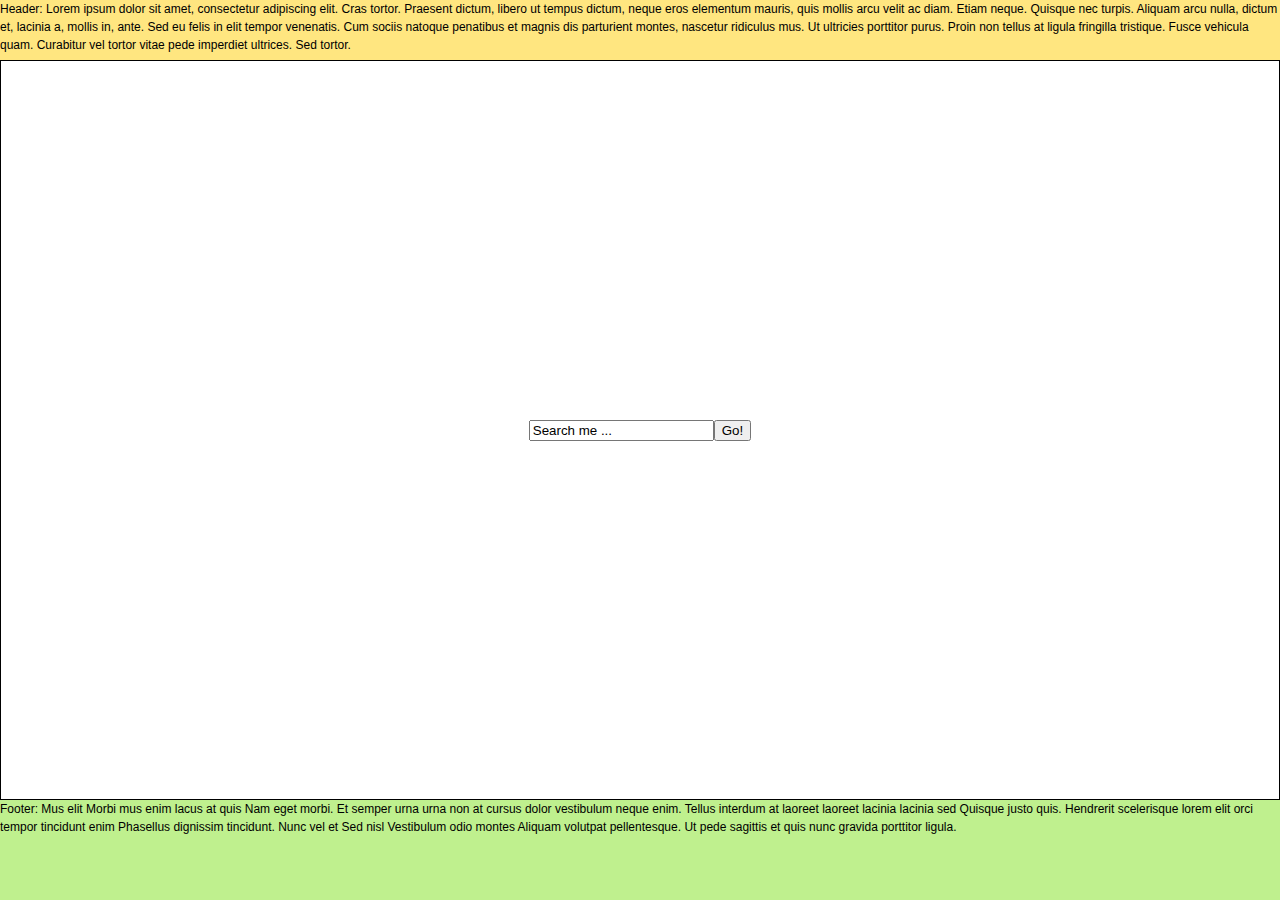
<file: html-css/boogle1/index.html>
<!DOCTYPE html>
<html>
<head>
	<meta charset="utf-8" />
	<!--[if lt IE 9]><script src="https://cdnjs.cloudflare.com/ajax/libs/html5shiv/3.7.3/html5shiv.min.js"></script><![endif]-->
	<title>Boogle</title>
	<meta name="description" content="" />
	<link href="style.css" rel="stylesheet" />
</head>

<body>

<div class="wrapper">

	<header class="header">
		<strong>Header:</strong> Lorem ipsum dolor sit amet, consectetur adipiscing elit. Cras tortor. Praesent dictum, libero ut tempus dictum, neque eros elementum mauris, quis mollis arcu velit ac diam. Etiam neque. Quisque nec turpis. Aliquam arcu nulla, dictum et, lacinia a, mollis in, ante. Sed eu felis in elit tempor venenatis. Cum sociis natoque penatibus et magnis dis parturient montes, nascetur ridiculus mus. Ut ultricies porttitor purus. Proin non tellus at ligula fringilla tristique. Fusce vehicula quam. Curabitur vel tortor vitae pede imperdiet ultrices. Sed tortor.
	</header><!-- .header-->

	<main class="content">
		<input type="text" value="Search me ..." />
		<input type="button" value="Go!" />
	</main><!-- .content -->

</div><!-- .wrapper -->

<footer class="footer">
	<strong>Footer:</strong> Mus elit Morbi mus enim lacus at quis Nam eget morbi. Et semper urna urna non at cursus dolor vestibulum neque enim. Tellus interdum at laoreet laoreet lacinia lacinia sed Quisque justo quis. Hendrerit scelerisque lorem elit orci tempor tincidunt enim Phasellus dignissim tincidunt. Nunc vel et Sed nisl Vestibulum odio montes Aliquam volutpat pellentesque. Ut pede sagittis et quis nunc gravida porttitor ligula.
</footer><!-- .footer -->

</body>
</html>
</file>
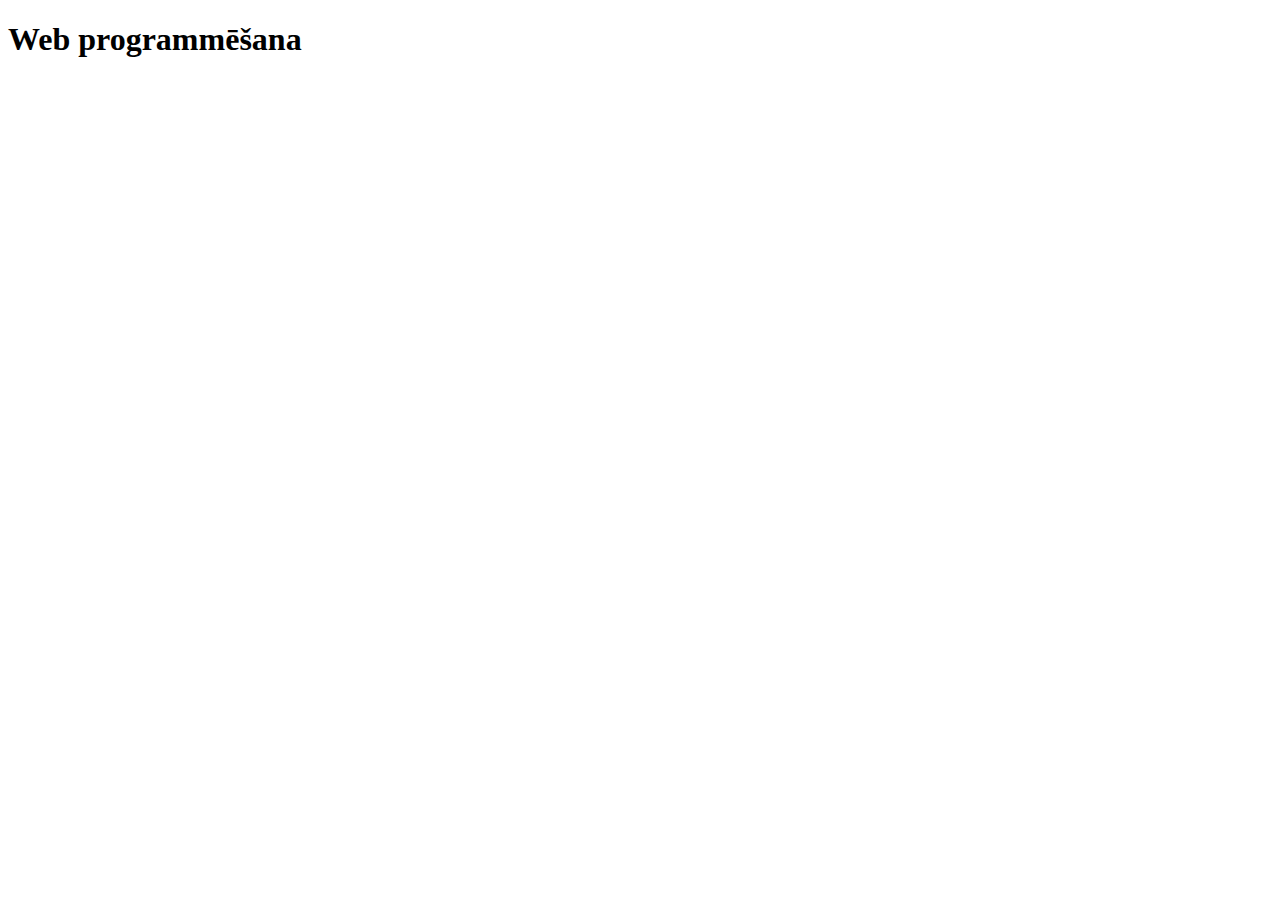
<file: html-css/lapa2.html>
<!DOCTYPE html>
<html>
    <head>
    	<title>Smart Ninja</title>
    	<meta charset="UTF-8">
		<meta name="description" content="Apraksts par mājas lapu, kuru neredzēs cilvēks, bet gan meklēšanas robots">
    </head>
    <body>
    	<h1>Web programmēšana</h1>
    </body>
</html>
</file>
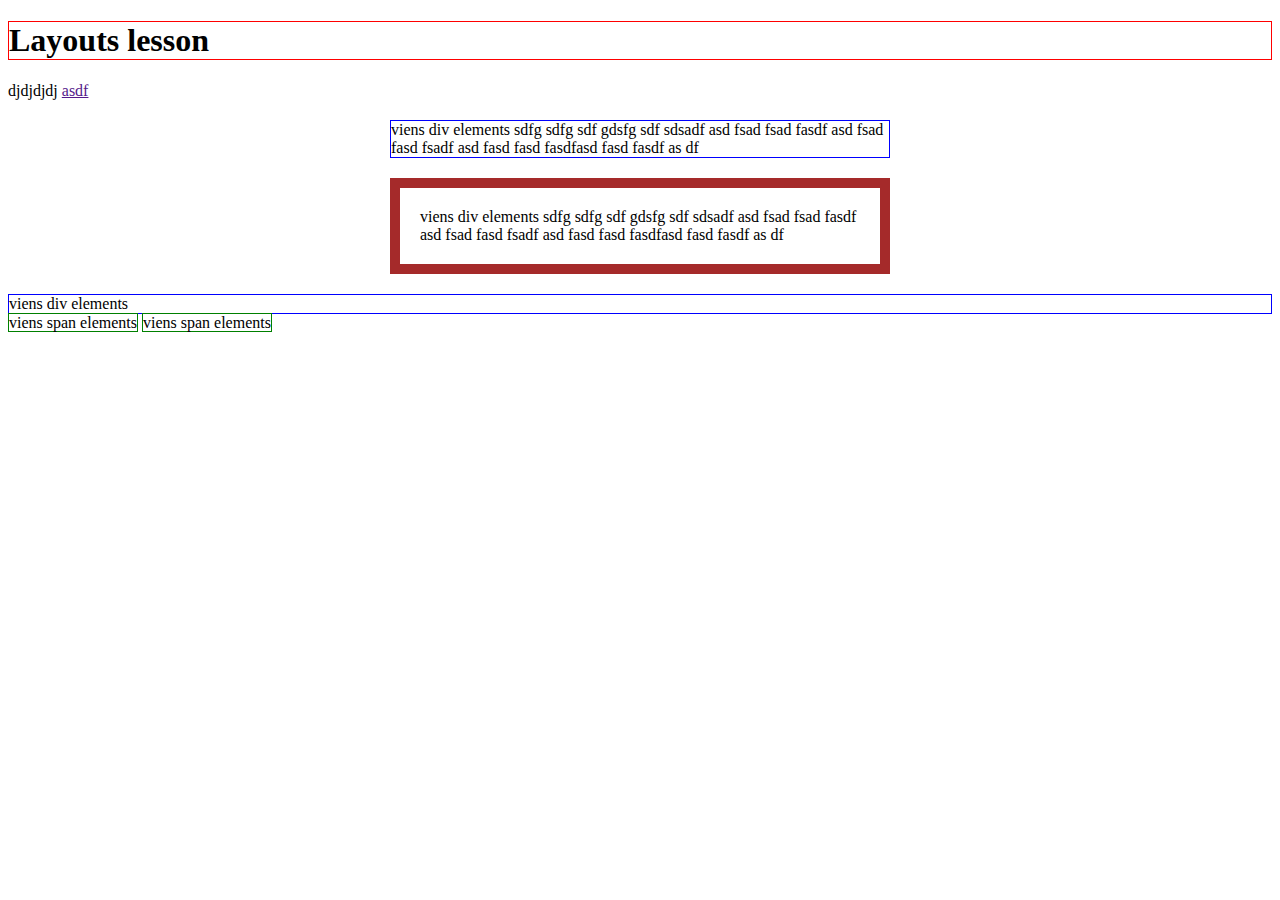
<file: html-css/layouts.html>
<!DOCTYPE html>
<html>
    <head>
        <meta charset="UTF-8" />
        <title>LAYOUTS DEMO</title>
        <style type="text/css">
            h1 {
                border: 1px solid red;
            }
            div {
                border: 1px solid blue;
            }
            span {
                border: 1px solid green;
            }
            #pirmais {
                width: 500px;
                margin: 20px auto;
                 box-sizing: border-box;
            }
            #otrais {
                width: 500px;
                margin: 20px auto;
                padding: 20px;
                border: solid 10px brown;
                box-sizing: border-box;
            }

        </style>
    </head>
    <body>
        <h1>Layouts lesson</h1>
        djdjdjdj <a href="">asdf</a>
        <div id="pirmais">viens div elements sdfg sdfg sdf gdsfg sdf sdsadf asd fsad fsad fasdf asd fsad fasd fsadf asd fasd fasd fasdfasd fasd fasdf as df </div>
        <div id="otrais">viens div elements sdfg sdfg sdf gdsfg sdf sdsadf asd fsad fsad fasdf asd fsad fasd fsadf asd fasd fasd fasdfasd fasd fasdf as df </div>
        <div>viens div elements </div>
        <span>viens span elements</span>
        <span>viens span elements</span>
    </body>
</html>
</file>
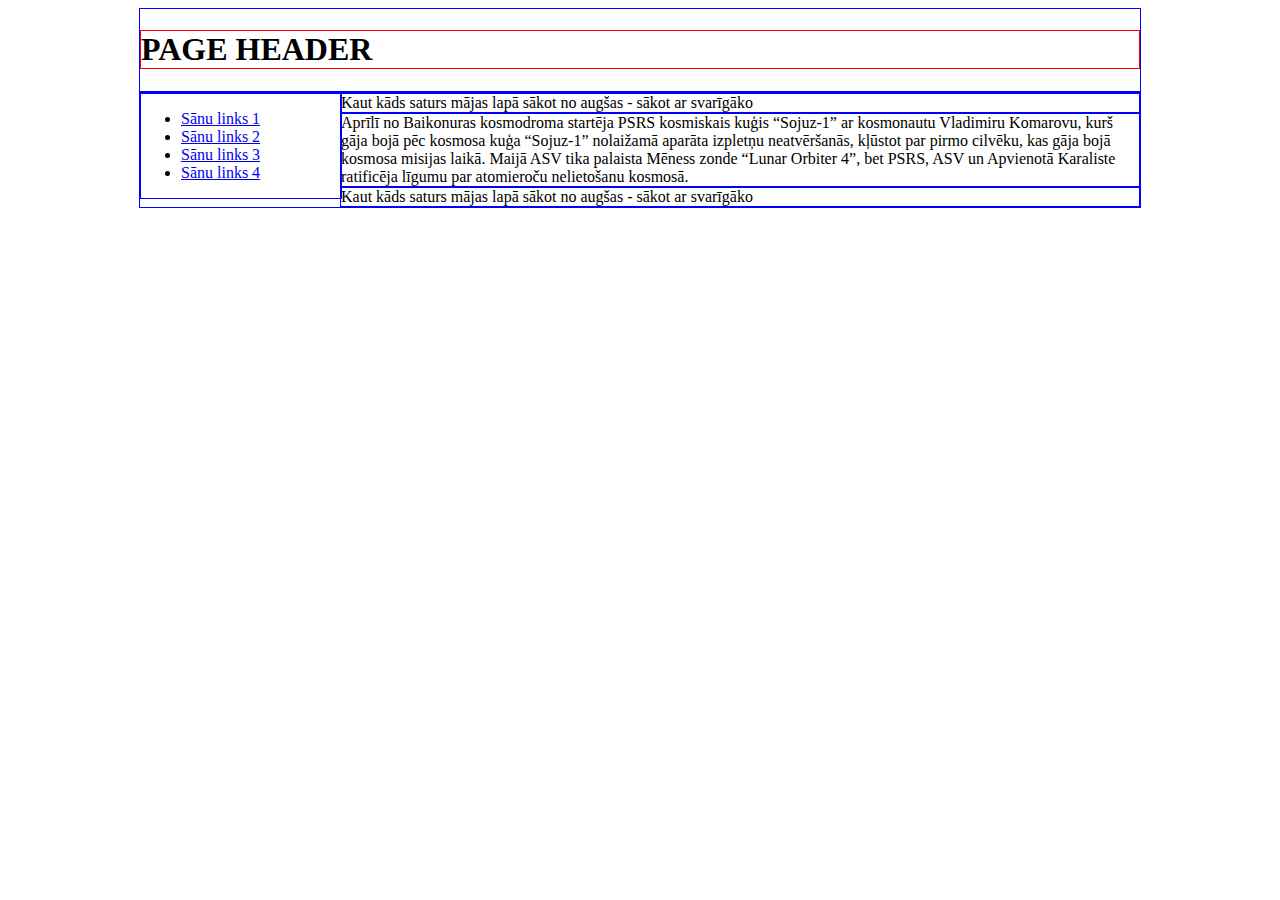
<file: html-css/layouts2.html>
<!DOCTYPE html>
<html>
    <head>
        <meta charset="UTF-8" />
        <title>LAYOUTS POSITIONING</title>
        <style type="text/css">
            h1 {
                border: 1px solid red;
            }
            div, section, nav {
                border: 1px solid blue;
            }
            span {
                border: 1px solid green;
            }
            #header {
                max-width: 1000px;
                margin: auto;
            }
            #container {
                position: relative;
                max-width: 1000px;
                margin: auto;
            }
            #left-navigation {
                position: absolute;
                width: 200px;
                left: 0;
            }   
            .saturs {
                margin-left: 200px;
            }
        </style>
    </head>
    <body>
        <div id="header"><h1>PAGE HEADER</h1></div>
        <div id="container">
            <nav id="left-navigation">
                <ul>
                    <li><a href="#">Sānu links 1</a></li>
                    <li><a href="#">Sānu links 2</a></li>
                    <li><a href="#">Sānu links 3</a></li>
                    <li><a href="#">Sānu links 4</a></li>
                </ul>
            </nav>
            <section class="saturs">Kaut kāds saturs mājas lapā sākot no augšas - sākot ar svarīgāko</section>
            <section class="saturs">Aprīlī no Baikonuras kosmodroma startēja PSRS kosmiskais kuģis “Sojuz-1” ar kosmonautu Vladimiru Komarovu, kurš gāja bojā pēc kosmosa kuģa “Sojuz-1” nolaižamā aparāta izpletņu neatvēršanās, kļūstot par pirmo cilvēku, kas gāja bojā kosmosa misijas laikā. Maijā ASV tika palaista Mēness zonde “Lunar Orbiter 4”, bet PSRS, ASV un Apvienotā Karaliste ratificēja līgumu par atomieroču nelietošanu kosmosā.</section>
            <section class="saturs">Kaut kāds saturs mājas lapā sākot no augšas - sākot ar svarīgāko</section>
        </div>
    </body>
</html>
</file>
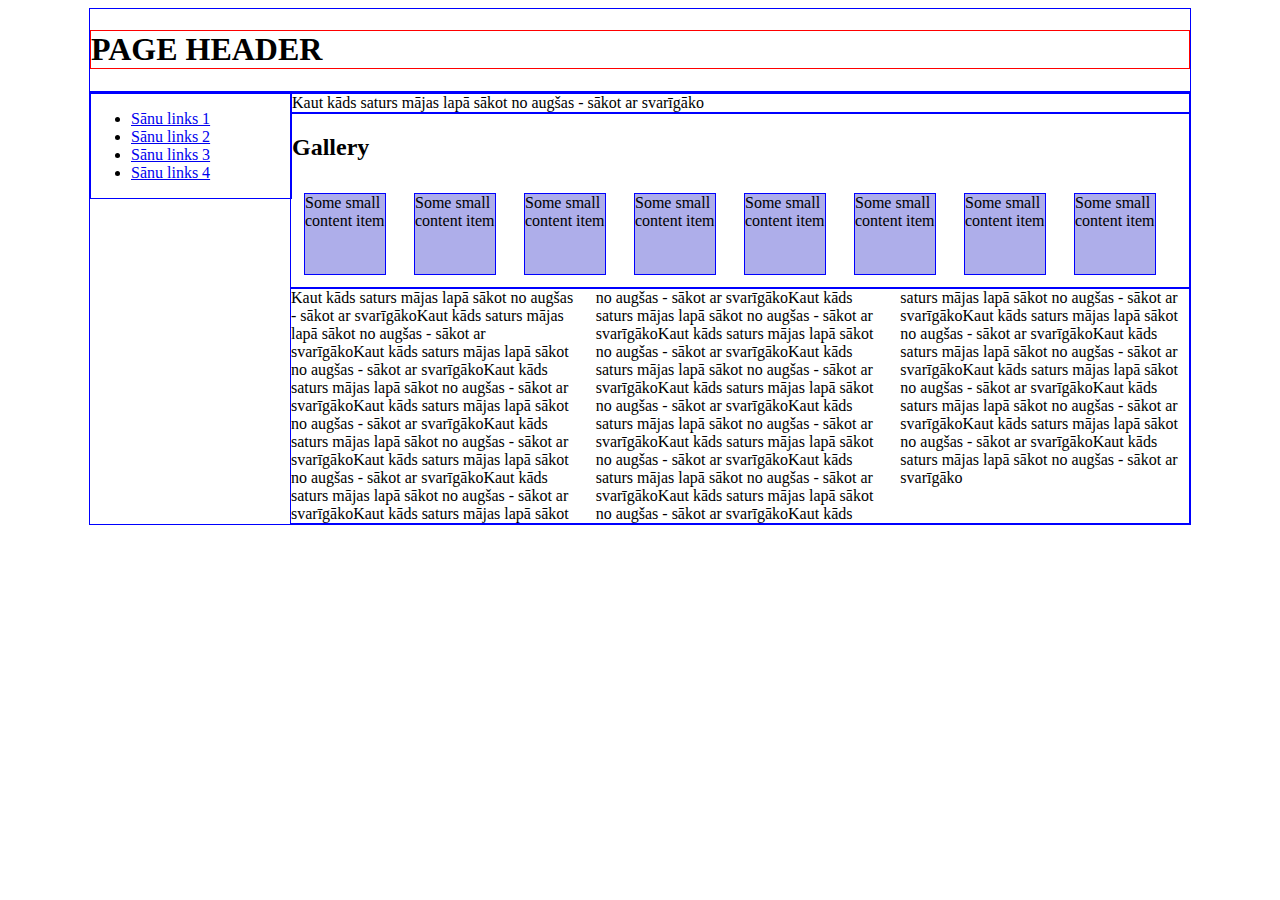
<file: html-css/layouts3.html>
<!DOCTYPE html>
<html>
    <head>
        <meta charset="UTF-8" />
        <title>LAYOUTS POSITIONING</title>
        <style type="text/css">
            h1 {
                border: 1px solid red;
            }
            div, section, nav {
                border: 1px solid blue;
            }
            span {
                border: 1px solid green;
            }

            #header, #container {
                max-width: 1100px;
                margin: 0 auto;
            }
           
            @media screen and (min-width: 600px) {
                #left-navigation {
                    float: left;
                    width: 200px;
                }
                .saturs {
                    margin-left: 200px;
                }
                .kolonnas {
                    column-count: 3;
                }                
            }
            @media screen and (max-width: 599px) {
                #left-navigation li{
                    display: inline;
                }                
                .kolonnas {
                    column-count: 1;
                }
            }

            #container {
                overflow: auto;
            }

            .box {
                width: 80px;
                height: 80px;
                display: inline-block;
                margin: 12px;
                background-color: #aeaeea;
            }

        </style>
    </head>
    <body>
         <div id="header"><h1>PAGE HEADER</h1></div>
        <div id="container">
            <nav id="left-navigation">
                <ul>
                    <li><a href="#">Sānu links 1</a></li>
                    <li><a href="#">Sānu links 2</a></li>
                    <li><a href="#">Sānu links 3</a></li>
                    <li><a href="#">Sānu links 4</a></li>
                </ul>
            </nav>
            <section class="saturs">Kaut kāds saturs mājas lapā sākot no augšas - sākot ar svarīgāko</section>
            <section class="saturs">
                <h2>Gallery</h2>
                <div class="box">Some small content item</div>
                <div class="box">Some small content item</div>
                <div class="box">Some small content item</div>
                <div class="box">Some small content item</div>
                <div class="box">Some small content item</div>
                <div class="box">Some small content item</div>
                <div class="box">Some small content item</div>
                <div class="box">Some small content item</div>
            </section>
            <section class="saturs kolonnas">Kaut kāds saturs mājas lapā sākot no augšas - sākot ar svarīgākoKaut kāds saturs mājas lapā sākot no augšas - sākot ar svarīgākoKaut kāds saturs mājas lapā sākot no augšas - sākot ar svarīgākoKaut kāds saturs mājas lapā sākot no augšas - sākot ar svarīgākoKaut kāds saturs mājas lapā sākot no augšas - sākot ar svarīgākoKaut kāds saturs mājas lapā sākot no augšas - sākot ar svarīgākoKaut kāds saturs mājas lapā sākot no augšas - sākot ar svarīgākoKaut kāds saturs mājas lapā sākot no augšas - sākot ar svarīgākoKaut kāds saturs mājas lapā sākot no augšas - sākot ar svarīgākoKaut kāds saturs mājas lapā sākot no augšas - sākot ar svarīgākoKaut kāds saturs mājas lapā sākot no augšas - sākot ar svarīgākoKaut kāds saturs mājas lapā sākot no augšas - sākot ar svarīgākoKaut kāds saturs mājas lapā sākot no augšas - sākot ar svarīgākoKaut kāds saturs mājas lapā sākot no augšas - sākot ar svarīgākoKaut kāds saturs mājas lapā sākot no augšas - sākot ar svarīgākoKaut kāds saturs mājas lapā sākot no augšas - sākot ar svarīgākoKaut kāds saturs mājas lapā sākot no augšas - sākot ar svarīgākoKaut kāds saturs mājas lapā sākot no augšas - sākot ar svarīgākoKaut kāds saturs mājas lapā sākot no augšas - sākot ar svarīgākoKaut kāds saturs mājas lapā sākot no augšas - sākot ar svarīgākoKaut kāds saturs mājas lapā sākot no augšas - sākot ar svarīgākoKaut kāds saturs mājas lapā sākot no augšas - sākot ar svarīgākoKaut kāds saturs mājas lapā sākot no augšas - sākot ar svarīgākoKaut kāds saturs mājas lapā sākot no augšas - sākot ar svarīgāko</section>
        </div>

    </body>
</html>
</file>
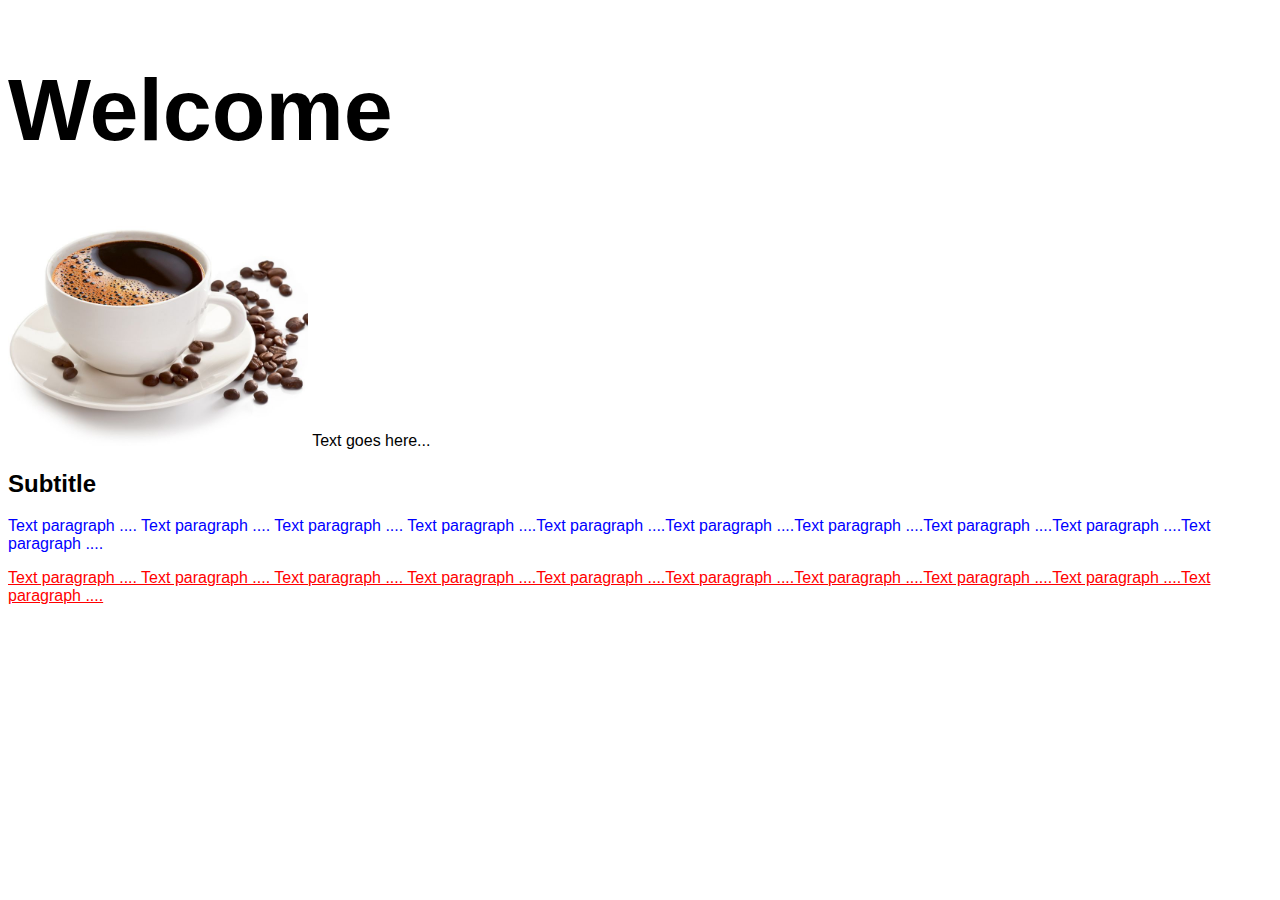
<file: html-css/second.html>
<!DOCTYPE html>
<html>
<head>
   <meta charset="UTF-8">
   <meta name="description" content="My first website">
   <meta name="author" content="Matej Ramuta">
   <title>SECOND!</title>
   <link rel="stylesheet" href="style.css">
</head>
<body>
   <h1>Welcome</h1>
   <img src="img/kafija.jpg" width="300" />
   Text goes here...
   <h2>Subtitle</h2>
   <p id="pirmais_paragrafs">Text paragraph .... Text paragraph .... Text paragraph .... Text paragraph ....Text paragraph ....Text paragraph ....Text paragraph ....Text paragraph ....Text paragraph ....Text paragraph ....
   </p>
   <p class="raksts">Text paragraph .... Text paragraph .... Text paragraph .... Text paragraph ....Text paragraph ....Text paragraph ....Text paragraph ....Text paragraph ....Text paragraph ....Text paragraph ....
   </p> 	    	
</body>
</html>
</file>
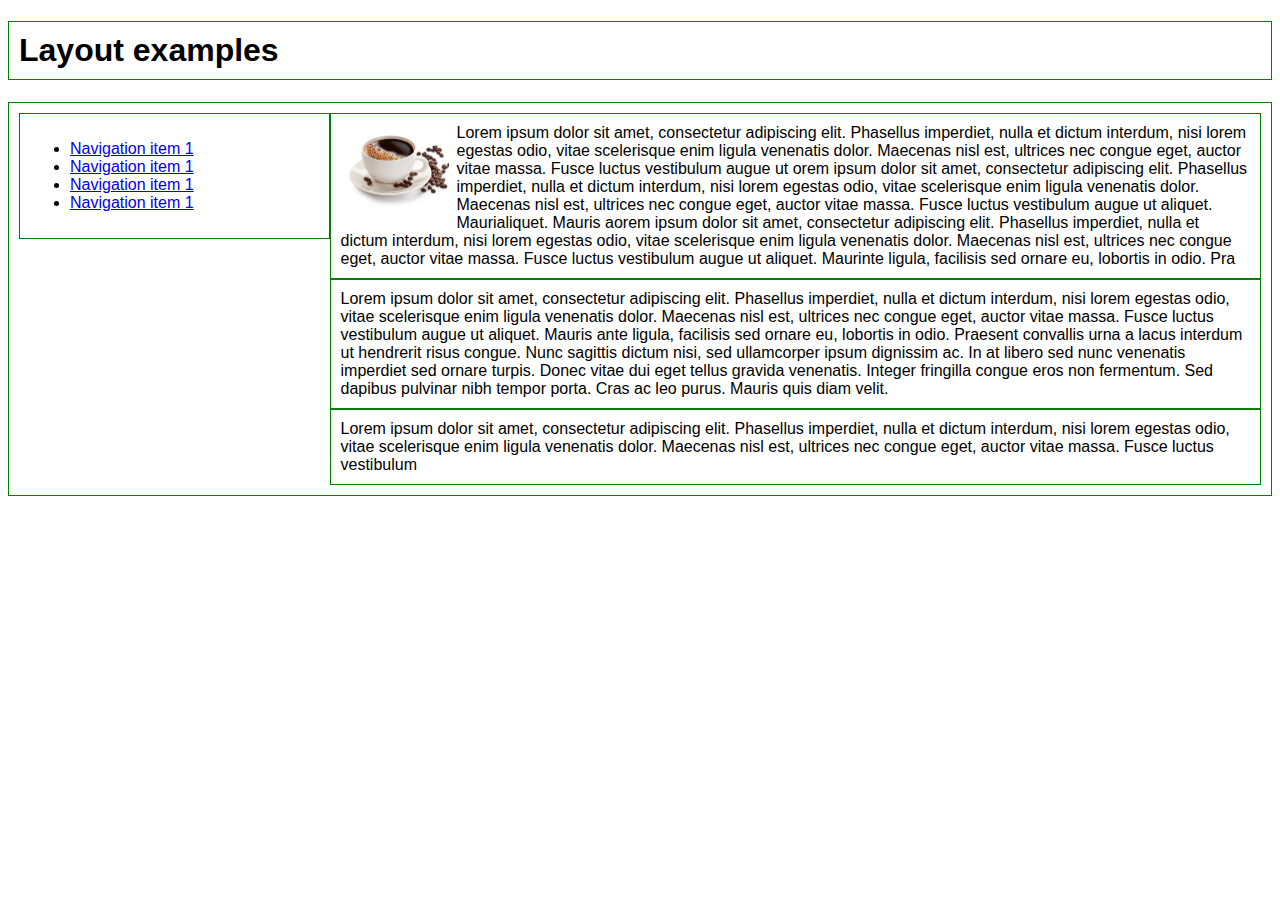
<file: html-css/third.html>
<!DOCTYPE html>
<html>
<head>
	<meta charset="UTF-8">
	<meta name="description" content="Layout examples">
	<meta name="author" content="Andis">
	<title>Third!</title>
	<link rel="stylesheet" href="layouts.css">
</head>
<body>
	<h1>Layout examples</h1>

	<div id="container">
		<nav>
			<ul>
				<li><a href="#">Navigation item 1</a></li>
				<li><a href="#">Navigation item 1</a></li>
				<li><a href="#">Navigation item 1</a></li>
				<li><a href="#">Navigation item 1</a></li>
			</ul>
		</nav>
		<section><img src="img/kafija.jpg" width="100" class="textimage" />Lorem ipsum dolor sit amet, consectetur adipiscing elit. Phasellus imperdiet, nulla et dictum interdum, nisi lorem egestas odio, vitae scelerisque enim ligula venenatis dolor. Maecenas nisl est, ultrices nec congue eget, auctor vitae massa. Fusce luctus vestibulum augue ut orem ipsum dolor sit amet, consectetur adipiscing elit. Phasellus imperdiet, nulla et dictum interdum, nisi lorem egestas odio, vitae scelerisque enim ligula venenatis dolor. Maecenas nisl est, ultrices nec congue eget, auctor vitae massa. Fusce luctus vestibulum augue ut aliquet. Maurialiquet. Mauris aorem ipsum dolor sit amet, consectetur adipiscing elit. Phasellus imperdiet, nulla et dictum interdum, nisi lorem egestas odio, vitae scelerisque enim ligula venenatis dolor. Maecenas nisl est, ultrices nec congue eget, auctor vitae massa. Fusce luctus vestibulum augue ut aliquet. Maurinte ligula, facilisis sed ornare eu, lobortis in odio. Pra</section>
		<section>Lorem ipsum dolor sit amet, consectetur adipiscing elit. Phasellus imperdiet, nulla et dictum interdum, nisi lorem egestas odio, vitae scelerisque enim ligula venenatis dolor. Maecenas nisl est, ultrices nec congue eget, auctor vitae massa. Fusce luctus vestibulum augue ut aliquet. Mauris ante ligula, facilisis sed ornare eu, lobortis in odio. Praesent convallis urna a lacus interdum ut hendrerit risus congue. Nunc sagittis dictum nisi, sed ullamcorper ipsum dignissim ac. In at libero sed nunc venenatis imperdiet sed ornare turpis. Donec vitae dui eget tellus gravida venenatis. Integer fringilla congue eros non fermentum. Sed dapibus pulvinar nibh tempor porta. Cras ac leo purus. Mauris quis diam velit.</section>
		<section>Lorem ipsum dolor sit amet, consectetur adipiscing elit. Phasellus imperdiet, nulla et dictum interdum, nisi lorem egestas odio, vitae scelerisque enim ligula venenatis dolor. Maecenas nisl est, ultrices nec congue eget, auctor vitae massa. Fusce luctus vestibulum </section>
	</div>
</body>
</html>
</file>
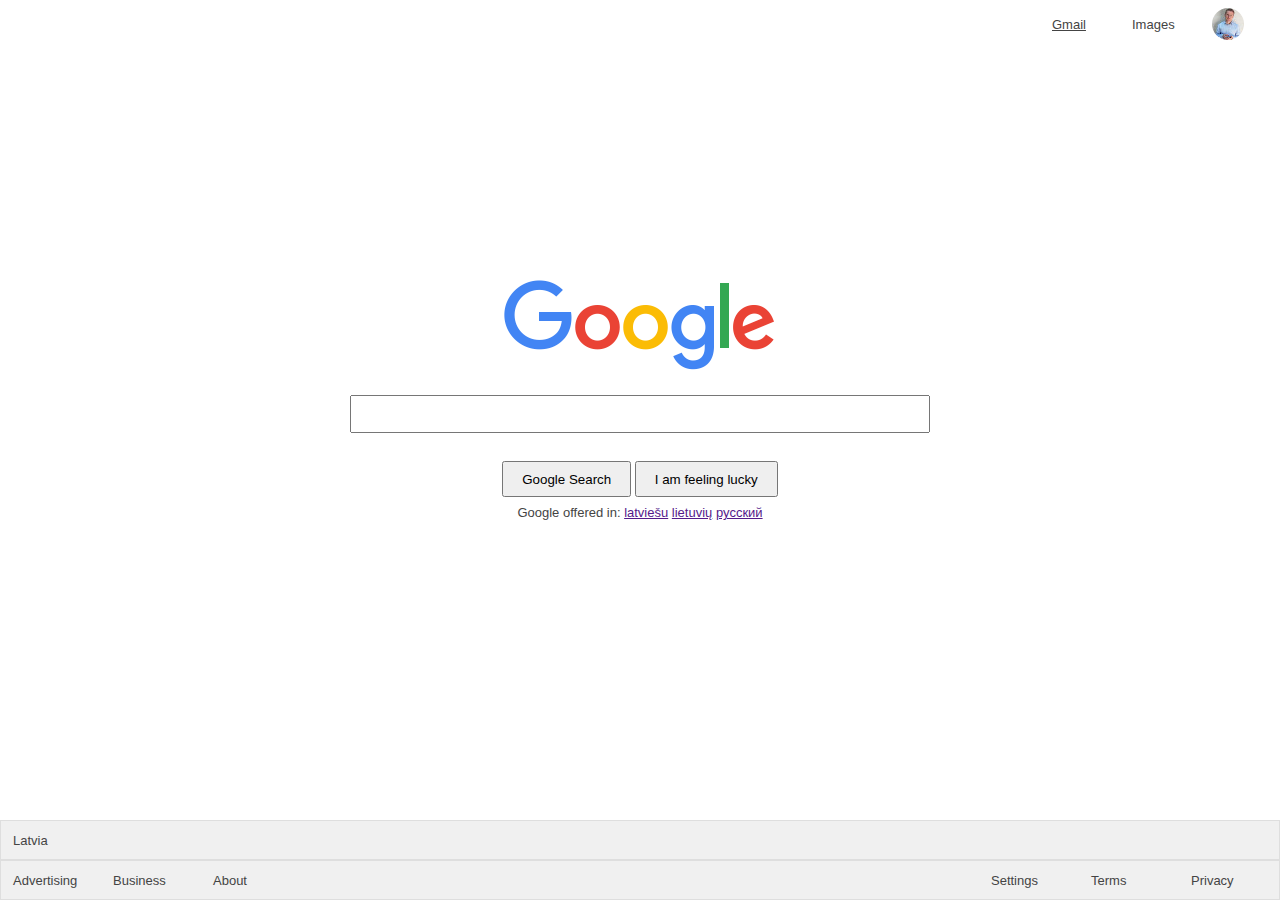
<file: html-css/Boogle2/boogle.html>
<!DOCTYPE html>
<html>
    <head>
        <meta charset="UTF-8" />
        <title>Boogle</title>
        <link rel="stylesheet" href="style.css" />
      </head>
    <body>
      <div id="top">
            <div class="flex-center item smaller right"><img class="profile-picture" src="andis.jpg" /></div>
            <div class="flex-center item smaller right">Images</div>
            <div class="flex-center item smaller right"><u>Gmail</u></div>
      </div>

      <div id="container">
        <div id="content">
            <img src="g.png" /> <br />
            <input class="main-input" type="text"/> <br />
            <button class="btn">Google Search</button> <button class="btn">I am feeling lucky</button><br />
            Google offered in: <a href="">latviešu</a> <a href="">lietuvių</a> <a href="">русский</a>
        </div>
      </div>
      
      <div id="bottom1">
        <div class="flex-center item left">Latvia</div>
      </div>
      <div id="bottom2">
          <div class="flex-center item left">Advertising</div>
          <div class="flex-center item left">Business</div>
          <div class="flex-center item left">About</div>
          <div class="flex-center item right">Privacy</div>
          <div class="flex-center item right">Terms</div>
          <div class="flex-center item right">Settings</div>
      </div>
    </body>
</html>
</file>
<file: html-css/style.css>
body {
	font-family: Arial;
	/*background-color: #AAAAAA;*/
}

p {
    color: red;
}

h1 {
	font-size: 88px;
}

#pirmais_paragrafs {
	color: blue;
}

.raksts {
	text-decoration: underline;
}

.klaseA .klaseB {
	font-size: 12px;
}
</file>
<file: html-css/layouts.css>
/* COMMON SETTINGS */
* {
   box-sizing: border-box;
}

body {
	font-family: Arial;
}
div, footer, h1, nav, section {
	border: solid 1px green;
	padding: 10px;

}

.textimage {
	float: left;
	margin: 8px;
}

/* LAYOUT TEST 1 */

#container {
	overflow: auto;
}

@media screen and (min-width:600px) {
	nav {
		float: left;
		width: 25%;
	}

	section{
		margin-left: 25%;
	}
}


@media screen and (max-width:599px) {
  nav li {
    display: inline;
  }
}
</file>
<file: html-css/boogle1/style.css>
/* Eric Meyer's CSS Reset */
html, body, div, span, applet, object, iframe,
h1, h2, h3, h4, h5, h6, p, blockquote, pre,
a, abbr, acronym, address, big, cite, code,
del, dfn, em, img, ins, kbd, q, s, samp,
small, strike, strong, sub, sup, tt, var,
b, u, i, center,
dl, dt, dd, ol, ul, li,
fieldset, form, label, legend,
table, caption, tbody, tfoot, thead, tr, th, td,
article, aside, canvas, details, embed,
figure, figcaption, footer, header, hgroup,
menu, nav, output, ruby, section, summary,
time, mark, audio, video {
	margin: 0;
	padding: 0;
	border: 0;
	font-size: 100%;
	font: inherit;
	vertical-align: baseline;
}
/* HTML5 display-role reset for older browsers */
article, aside, details, figcaption, figure,
footer, header, hgroup, menu, nav, section {
	display: block;
}
body {
	line-height: 1;
}
ol, ul {
	list-style: none;
}
blockquote, q {
	quotes: none;
}
blockquote:before, blockquote:after,
q:before, q:after {
	content: '';
	content: none;
}
table {
	border-collapse: collapse;
	border-spacing: 0;
}
/* End of Eric Meyer's CSS Reset */

html {
	height: 100%;
}
article, aside, details, figcaption, figure, footer, header, hgroup, main, nav, section, summary {
	display: block;
}
body {
	font: 12px Arial, sans-serif;
	line-height: 18px;
	height: 100%;
}
.wrapper {
	width: 100%;
	min-width: 1000px;
	min-height: 100%;
	height: auto !important;
	height: 100%;
}


/* Header
-----------------------------------------------------------------------------*/
.header {
	height: 60px;
	background: #FFE680;
}


/* Middle
-----------------------------------------------------------------------------*/
.content {
	border: solid 1px black;
    position:absolute;
    top: 60px;
    bottom:100px;
    left:0;
    right:0;
    overflow:hidden;

	display: flex;
    align-items: center;
    justify-content: center;
}




/* Footer
-----------------------------------------------------------------------------*/
.footer {
	margin: -100px auto 0;
	min-width: 1000px;
	height: 100px;
	background: #BFF08E;
	position: relative;
}
</file>
<file: html-css/Boogle2/style.css>
/* GLOBAL RESET */

* {
    box-sizing: border-box;
}

html, body {
    margin: 0px;
    padding: 0px;
    height: 100%;
    font-family: Arial;
    font-size: 13px;
    color: #444;
}

div {
    /*border: solid 1px black;*/
}

/* LAYOUT */

#top {
    padding-top: 8px;
    height: 40px;
}

#container {
      display: flex;
      align-items: center;
      justify-content: center;
      height: calc(100% - 120px);
      /*border: solid 2px red;*/
}

#content {
    width: 590px;
    height: 300px;
    text-align: center;
}

#bottom1, #bottom2 {
    position: fixed;
    width: 100%;
    height: 40px;
    background-color: #F0F0F0;
    border: solid 1px #DEDEDE;
}

#bottom1 {
    bottom: 40px;
}

#bottom2 {
    bottom: 0;
}


/* MODIFICATORS */

.flex-center {
    display: flex;
    align-items: center;
}

.item {
    width: 100px;
    height: 100%;
    padding: 0 12px;
}

.smaller {
    width: 80px !important;
}

.left {
    float: left;
}

.right {
    float: right;
}

/* SPECIAL ITEMS */

.main-input {
    width: 580px;
    height: 38px;
    margin: 20px 0 20px 0;
}

.btn {
    height: 36px;
    padding: 0 18px;
    margin: 8px 0;

}

.profile-picture {
    border-radius: 50%;
}
</file>
